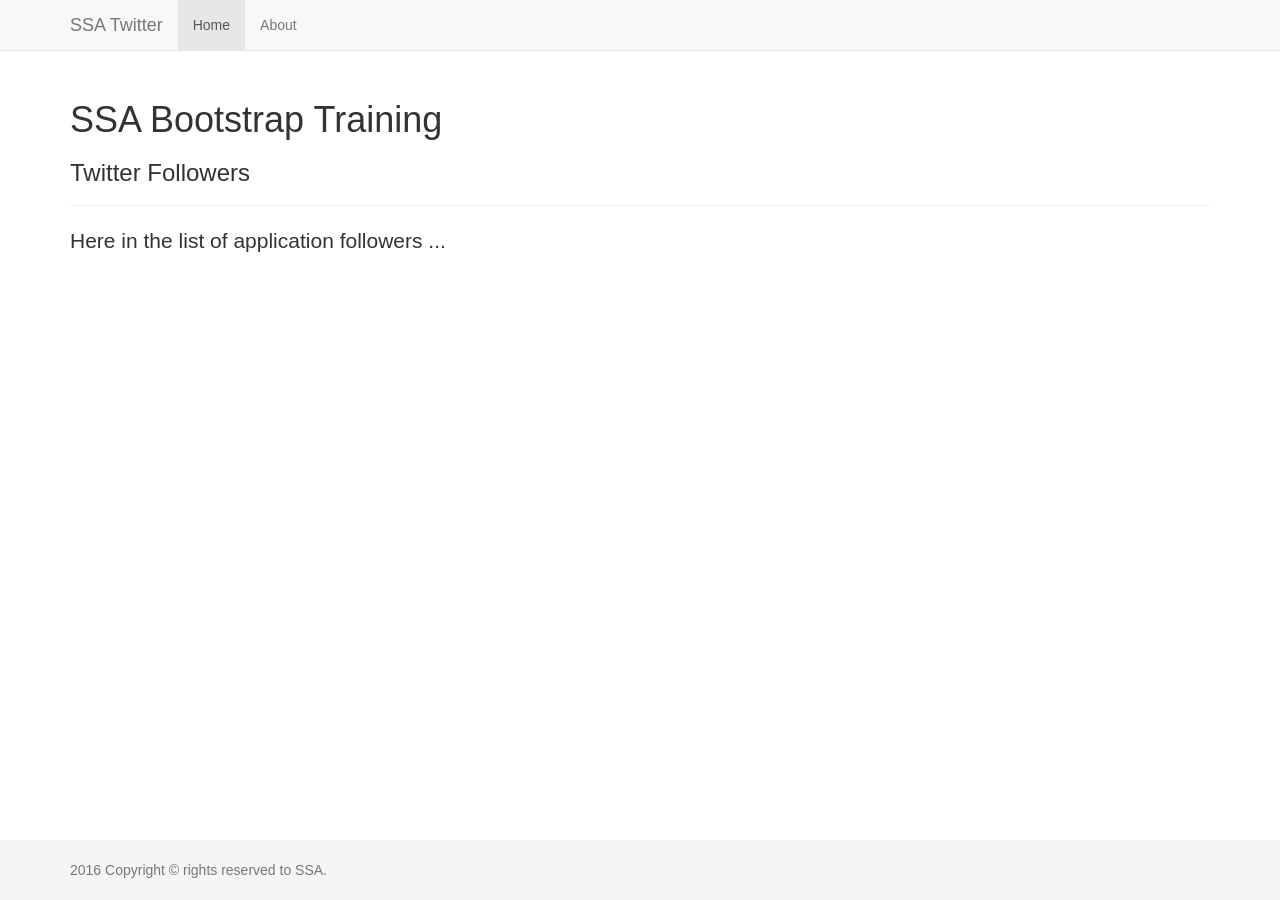
<file: resources/tw/index.html>
<!DOCTYPE html>
<html lang="en">
<head>
<meta charset="utf-8">
<meta http-equiv="X-UA-Compatible" content="IE=edge">
<meta name="viewport" content="width=device-width, initial-scale=1">
<!-- The above 3 meta tags *must* come first in the head; any other head content must come *after* these tags -->
<meta name="description" content="">
<meta name="author" content="">
<link rel="icon" href="favicon.ico">

<title>SSA Twitter Bootstrap</title>

<!-- Bootstrap core CSS -->
<link href="css/bootstrap.min.css" rel="stylesheet">

<!-- Custom styles for this template -->
<link href="css/ssa-twitter.css" rel="stylesheet">

<!-- HTML5 shim and Respond.js for IE8 support of HTML5 elements and media queries -->
<!--[if lt IE 9]>
      <script src="https://oss.maxcdn.com/html5shiv/3.7.3/html5shiv.min.js"></script>
      <script src="https://oss.maxcdn.com/respond/1.4.2/respond.min.js"></script>
    <![endif]-->
</head>

<body>

	<!-- Fixed navbar -->
	<nav class="navbar navbar-default navbar-fixed-top">
		<div class="container">
			<div class="navbar-header">
				<button type="button" class="navbar-toggle collapsed"
					data-toggle="collapse" data-target="#navbar" aria-expanded="false"
					aria-controls="navbar">
					<span class="sr-only">Toggle navigation</span> <span
						class="icon-bar"></span> <span class="icon-bar"></span> <span
						class="icon-bar"></span>
				</button>
				<a class="navbar-brand" href="#">SSA Twitter</a>
			</div>
			<div id="navbar" class="collapse navbar-collapse">
				<ul class="nav navbar-nav">
					<li class="active"><a href="#">Home</a></li>
					<li><a href="about.html">About</a></li>
				</ul>
			</div>
			<!--/.nav-collapse -->
		</div>
	</nav>

	<!-- Begin page content -->
	<div class="container">
		<div class="page-header">
			<h1>SSA Bootstrap Training</h1>
			<h3>Twitter Followers</h3>
		</div>
		<p class="lead">
			Here in the list of application followers ...
		</p>
		<div id="id01"></div>
		<script>
			var xmlhttp = new XMLHttpRequest();
			var url = "http://localhost:8090/bootcamp/tw/employee.json";

			xmlhttp.onreadystatechange = function() {
				if (xmlhttp.readyState == 4 && xmlhttp.status == 200) {
					myFunction(xmlhttp.responseText);
				}
			}
			xmlhttp.open("GET", url, true);
			xmlhttp.send();

			function myFunction(response) {
				var arr = JSON.parse(response);
	    
	    		var data;
	    		var vhtml = '';
	    		for (var i =0 ; i < arr.length; i++){
	    			data = arr[i];
					var obj1 = document.getElementById("id01");
					vhtml = vhtml + '<div class="row bgcolor"><div class="col-md-2"><img src="http://localhost:8090/bootcamp/dist/img/'+ data.pic +'" alt="Profile Picture" height="72" width="72"></div><div class="col-md-4"><span class="lead">' + data.fullName + '</span><br/><span>' + data.title + '</div></div>';
				}
				obj1.innerHTML = vhtml;
			}
		</script>
		<!-- Stack the columns on mobile by making one full-width and the other half-width -->


	</div>

	<footer class="footer">
		<div class="container">
			<p class="text-muted">2016 Copyright &copy; rights reserved to
				SSA.</p>
		</div>
	</footer>


	<!-- Bootstrap core JavaScript
    ================================================== -->
	<!-- Placed at the end of the document so the pages load faster -->
	<script
		src="https://ajax.googleapis.com/ajax/libs/jquery/1.12.4/jquery.min.js"></script>
	<script>
		window.jQuery
				|| document.write('<script src="js/jquery.min.js"><\/script>')
	</script>
	<script src="js/bootstrap.min.js"></script>
</body>
</html>
</file>
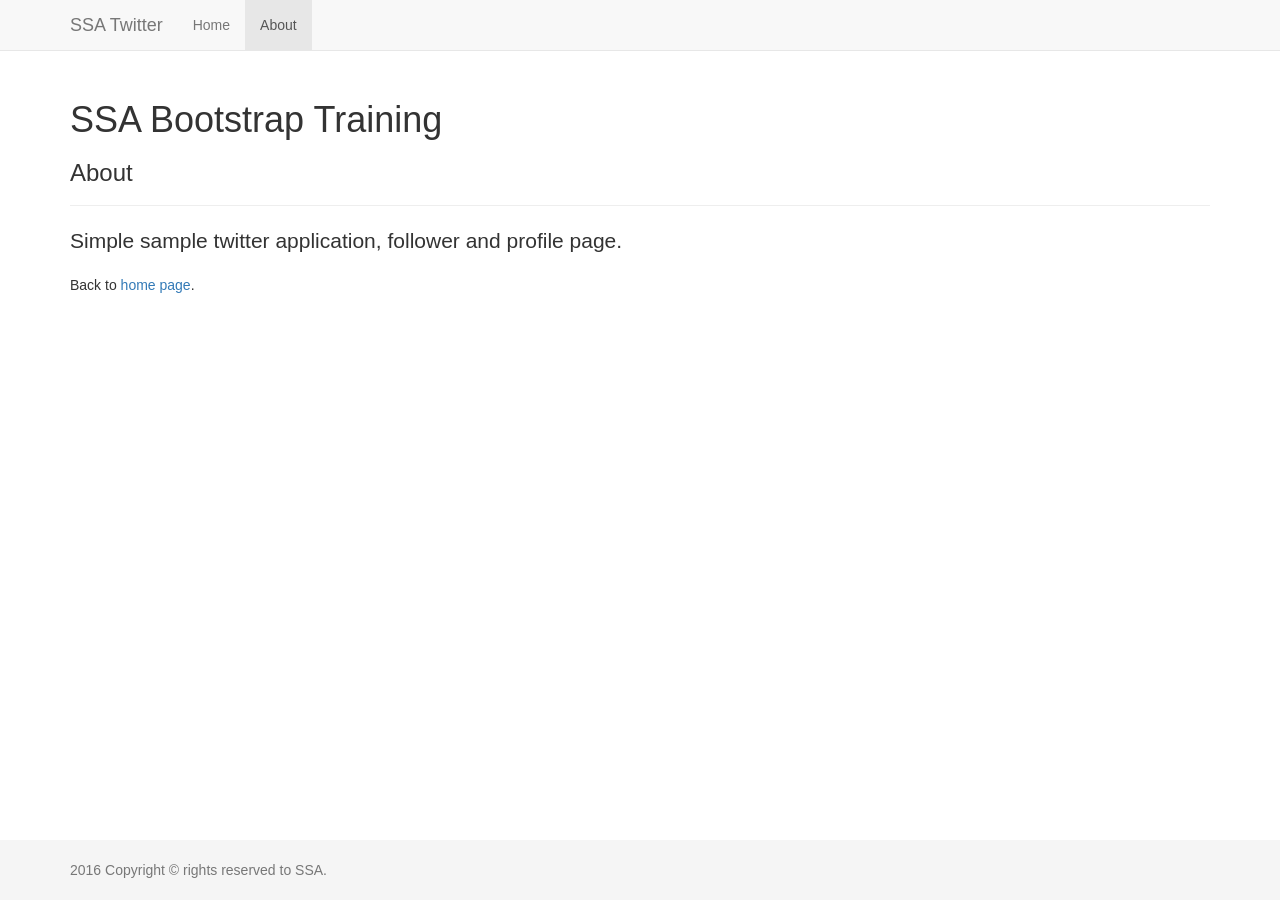
<file: resources/tw/about.html>
<!DOCTYPE html>
<html lang="en">
<head>
<meta charset="utf-8">
<meta http-equiv="X-UA-Compatible" content="IE=edge">
<meta name="viewport" content="width=device-width, initial-scale=1">
<!-- The above 3 meta tags *must* come first in the head; any other head content must come *after* these tags -->
<meta name="description" content="">
<meta name="author" content="">
<link rel="icon" href="favicon.ico">

<title>Sticky Footer Navbar Template for Bootstrap</title>

<!-- Bootstrap core CSS -->
<link href="css/bootstrap.min.css" rel="stylesheet">

<!-- Custom styles for this template -->
<link href="css/ssa-twitter.css" rel="stylesheet">

<!-- HTML5 shim and Respond.js for IE8 support of HTML5 elements and media queries -->
<!--[if lt IE 9]>
      <script src="https://oss.maxcdn.com/html5shiv/3.7.3/html5shiv.min.js"></script>
      <script src="https://oss.maxcdn.com/respond/1.4.2/respond.min.js"></script>
    <![endif]-->
</head>

<body>

	<!-- Fixed navbar -->
	<nav class="navbar navbar-default navbar-fixed-top">
		<div class="container">
			<div class="navbar-header">
				<button type="button" class="navbar-toggle collapsed"
					data-toggle="collapse" data-target="#navbar" aria-expanded="false"
					aria-controls="navbar">
					<span class="sr-only">Toggle navigation</span> <span
						class="icon-bar"></span> <span class="icon-bar"></span> <span
						class="icon-bar"></span>
				</button>
				<a class="navbar-brand" href="#">SSA Twitter</a>
			</div>
			<div id="navbar" class="collapse navbar-collapse">
				<ul class="nav navbar-nav">
					<li><a href="index.html">Home</a></li>
					<li class="active"><a href="#">About</a></li>
				</ul>
			</div>
			<!--/.nav-collapse -->
		</div>
	</nav>

	<!-- Begin page content -->
	<div class="container">
		<div class="page-header">
			<h1>SSA Bootstrap Training</h1>
			<h3>About</h3>
		</div>
		<p class="lead">Simple sample twitter application, follower and
			profile page.</p>
		<p>
			Back to <a href="index.html">home page</a>.
		</p>
	</div>

	<footer class="footer">
		<div class="container">
			<p class="text-muted">2016 Copyright &copy; rights reserved to
				SSA.</p>
		</div>
	</footer>


	<!-- Bootstrap core JavaScript
    ================================================== -->
	<!-- Placed at the end of the document so the pages load faster -->
	<script
		src="https://ajax.googleapis.com/ajax/libs/jquery/1.12.4/jquery.min.js"></script>
	<script>
		window.jQuery
				|| document.write('<script src="js/jquery.min.js"><\/script>')
	</script>
	<script src="js/bootstrap.min.js"></script>
</body>
</html>
</file>
<file: resources/tw/css/ssa-twitter.css>
/* Sticky footer styles
-------------------------------------------------- */
html {
  position: relative;
  min-height: 100%;
}
body {
  /* Margin bottom by footer height */
  margin-bottom: 60px;
}
.footer {
  position: absolute;
  bottom: 0;
  width: 100%;
  /* Set the fixed height of the footer here */
  height: 60px;
  background-color: #f5f5f5;
}


/* Custom page CSS
-------------------------------------------------- */
/* Not required for template or sticky footer method. */

body > .container {
  padding: 60px 15px 0;
}
.container .text-muted {
  margin: 20px 0;
}

.footer > .container {
  padding-right: 15px;
  padding-left: 15px;
}

code {
  font-size: 80%;
}
/*------------------ Grid starts ---------------------- */
h4 {
  margin-top: 25px;
}
.row {
  margin-bottom: 5px;
}
.row .row {
  margin-top: 0px;
  margin-bottom: 0;
}
[class*="col-"] {
  padding-top: 3px;
  padding-bottom: 3px;
}
.bgcolor {
  background-color: #eee;
  background-color: rgba(86,61,124,.15);
  /*border: 1px solid #ddd;
  border: 1px solid rgba(86,61,124,.2);*/	
}
hr {
  margin-top: 40px;
  margin-bottom: 40px;
}
/*------------------ Grid Ends ---------------------- */
</file>
